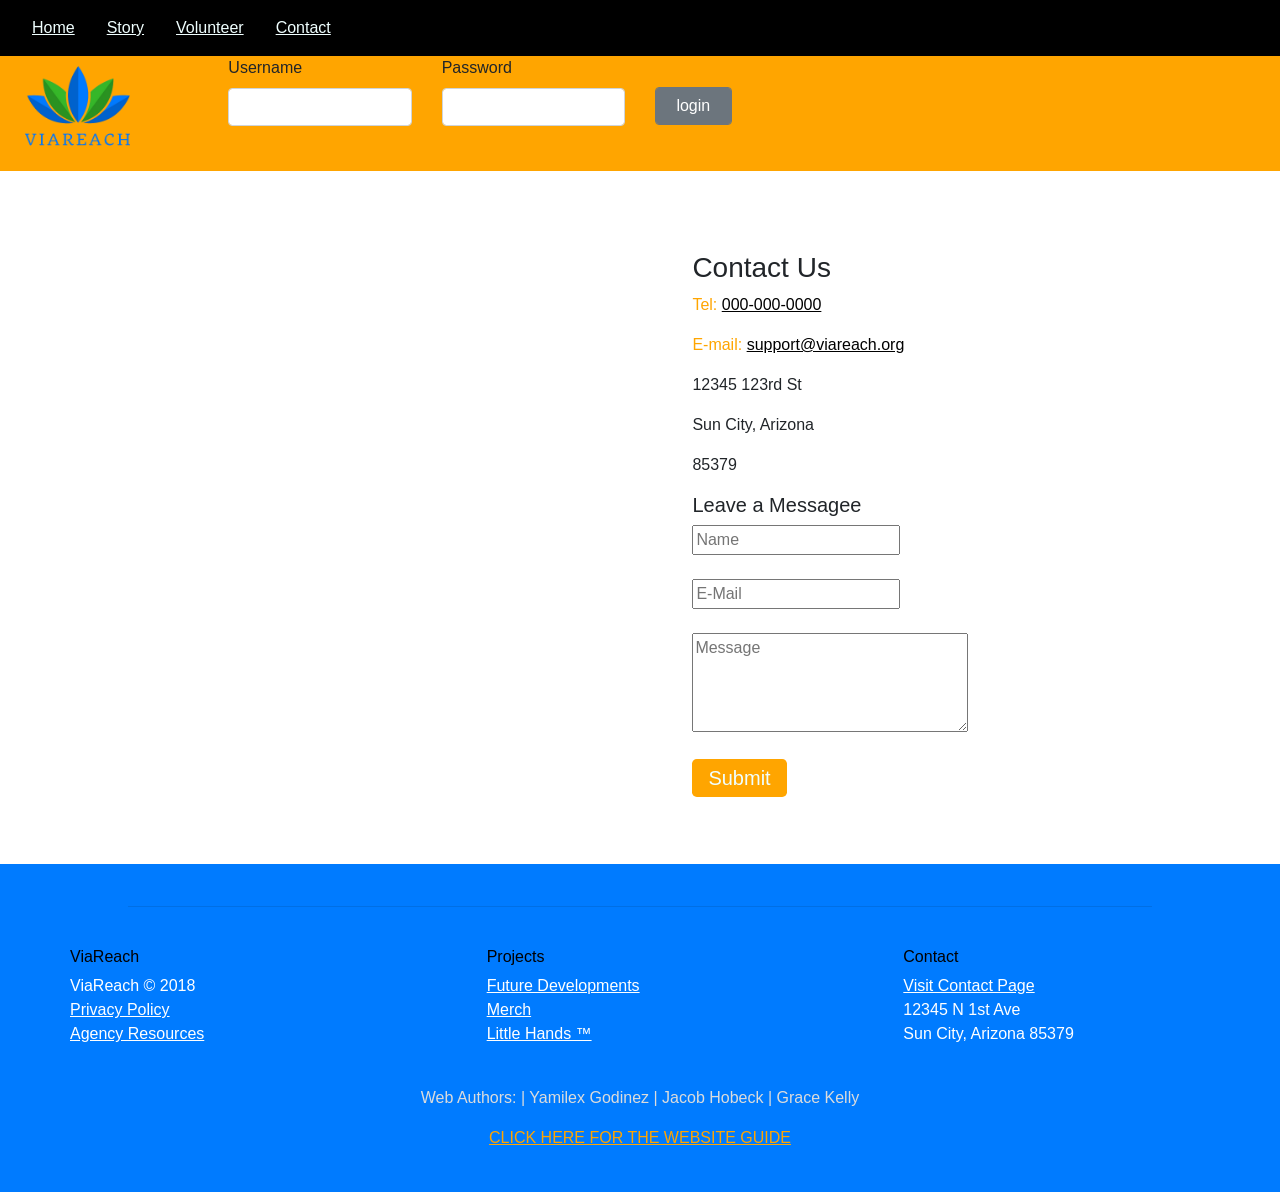
<file: contact.html>
<!DOCTYPE html>
<html>

<head>

  <meta charset="utf-8">
  <title>ViaReach | Contact</title>
  <link rel="stylesheet" href="https://stackpath.bootstrapcdn.com/bootstrap/4.1.1/css/bootstrap.min.css" />
  <link rel="stylesheet" href="main.css">
  <link rel="shortcut icon" href="imgs/fav.ico" type="image/x-icon">


</head>

<body>

   <!-- nav -->
   <nav class="navbar" id="navbar" style="background-color:black">
    <ul class="nav nav-pills">
      <li class="nav-item"><a style="color:azure" class="nav-link" href="index.html">Home</a></li>
      <li class="nav-item"><a style="color:azure" class="nav-link" href="story.html">Story</a></li>
      <li class="nav-item"><a style="color:azure" class="nav-link" href="volunteer.html">Volunteer</a></li>
      <li class="nav-item"><a style="color:azure" class="nav-link" href="contact.html">Contact</a></li>
    </ul>
  </nav>

  <div class="container-fluid login-bar">
    <div id="toprow" class="row">
      <div id="logo" class="col-sm-2 col-md-2">
        <img class="img-fluid" src="imgs/logo.png" alt="logo" id="logoSmall">
      </div>

      <!-- <div id="login" class="col-sm-10 col-md-10 "> -->
      <!-- <form action="">
            <div class="form-group col-sm-2 col-md-4"> -->

      <div class="form-group col-sm-3 col-md-2">
        <label for="Username" class="">Username</label>
        <input type="text" name="Username" id="" class="form-control">
      </div>
      <div class="form-group col-sm-3 col-md-2">
        <label for="Password" class="">Password</label>
        <input type="text" name="Password" id="" class="form-control">
      </div>

      <div class="form-group col-sm-2 col-md-2 col-lg-1 align-self-center">
        <a href="request.html">
          <button type="button" class="form-control btn btn-secondary ">login</button>
        </a>
      </div>
    </form>
      <!-- </div> -->
    </div>
  </div>

  <br>
  <br>

  <div class="row">
    <div class="col-sm-6">
        <iframe src="https://www.google.com/maps/embed?pb=!1m18!1m12!1m3!1d53161.445907297835!2d-112.31731699457733!3d33.61593141593273!2m3!1f0!2f0!3f0!3m2!1i1024!2i768!4f13.1!3m3!1m2!1s0x872b4255be4b0dad%3A0x2c2dfa70427a8a91!2sSun+City%2C+AZ!5e0!3m2!1sen!2sus!4v1525984557452" width="80%" height="100%" frameborder="0" style="padding-left: 10%; " allowfullscreen></iframe>
    </div>

    <div style="background-color: white; padding: 4%;"class="col-sm-6">
      <h3>Contact Us</h3>
      <p style="color: orange">Tel:  <a style="color:black" href="tel:000-000-0000" >000-000-0000</a></p>
      <p style="color: orange">E-mail: <a style="color:black" href="mailto:support@viareach.org">support@viareach.org</a></p>
      <p>12345 123rd St</p>
      <p>Sun City, Arizona</p>
      <p>85379</p>

      <h5>Leave a Messagee</h5>
      <input type="input" placeholder="Name"></input>
      <br>
      <br>
      <input type="input" placeholder="E-Mail"></input>
      <br>
      <br>
      <textarea style="width: 50%; height: 20%;"type="text" placeholder="Message"></textarea>
<br>
<br>
      <a style="color:azure; background-color: orange;"class="btn-primary btn-lg" role="button" onClick="document.getElementById('links').scrollIntoView();">Submit</a>

    </div>
  </div>


  <footer style="background-color: #007bff; color: white;">

      <hr>
      <br>
      <div class="container-fluid">
        <div class="col-sm-12">
          <section>
            <div class="row">
              <div class="col-md-4">
                <ul>
                  <h6>ViaReach</h6>
                  <li>ViaReach  &copy; 2018</li>
                  <li><a href="#">Privacy Policy</a></li>
                  <li><a href="#">Agency Resources</a></li>
                </ul>
              </div>
              <div class="col-md-4">
                <ul>
                    <h6>Projects</h6>
                    <li><a href="#">Future Developments</a></li>
                    <li><a href="#">Merch</a></li>
                    <li><a href="#">Little Hands &trade;</a></li>
                </ul>
              </div>
              <div class="col-md-4">
                <ul>
                    <h6>Contact</h6>
                    <li><a href="contact.html">Visit Contact Page</a></li>
                    <li>12345 N 1st Ave</li>
                    <li> Sun City, Arizona 85379</li>
                </ul>
              </div>
            </div>
        </div>
        <br>
        <p id="footer" style="color:gainsboro;">Web Authors: | Yamilex Godinez | Jacob Hobeck | Grace Kelly </p>
        <p id="footer"><a href="guide.html" style="color: orange">CLICK HERE FOR THE WEBSITE GUIDE</a></p>
        </section>
      </div>
    </footer>

</body>

</html>
</file>
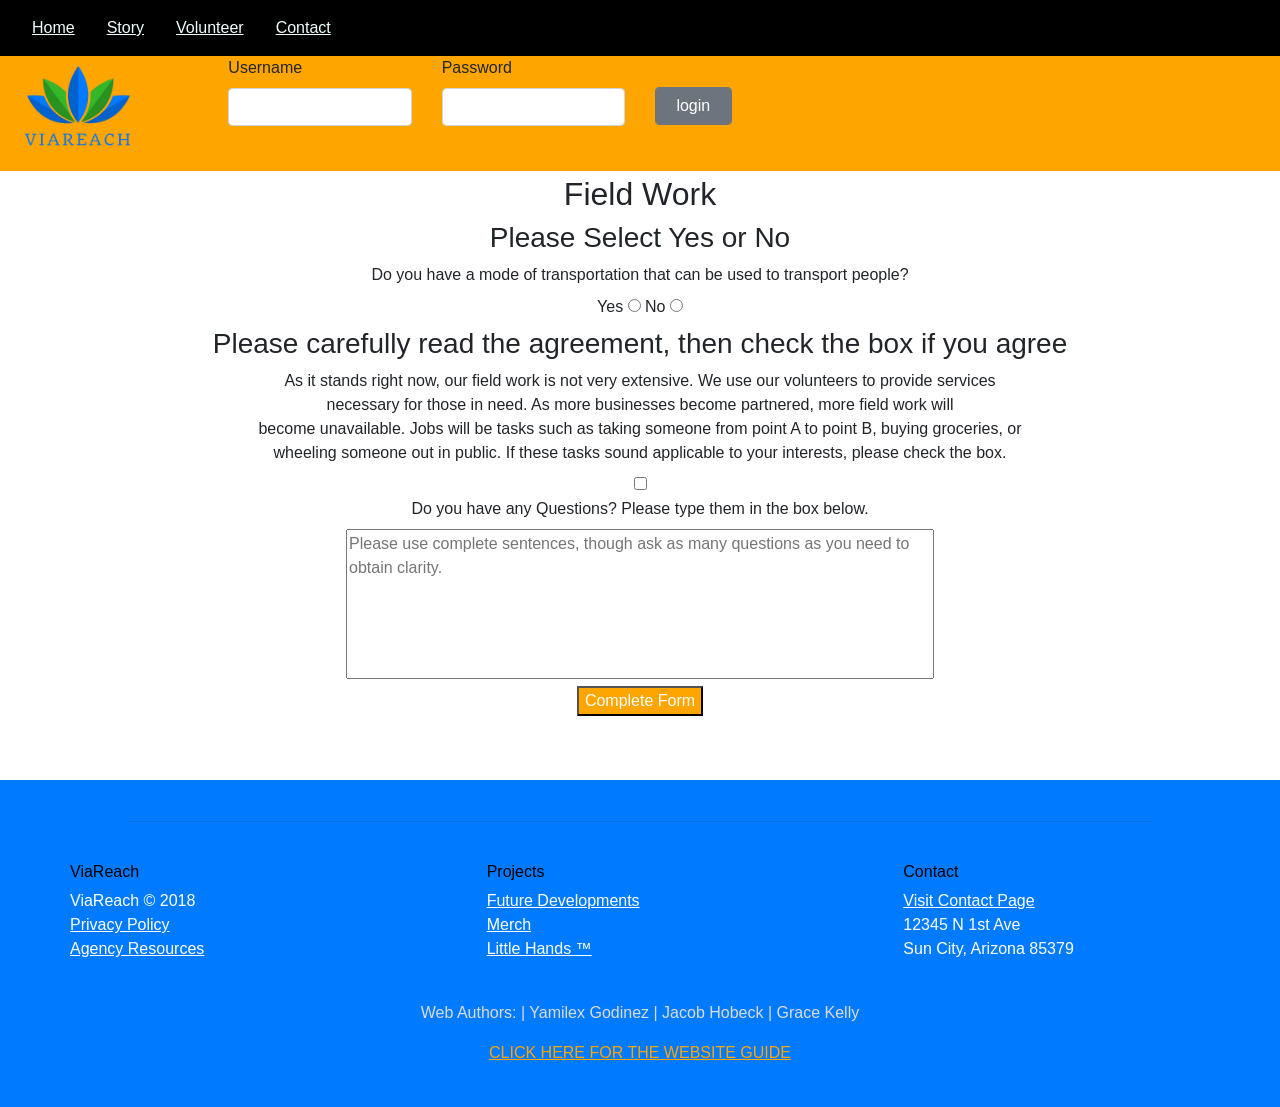
<file: fieldWork.html>
<!DOCTYPE html>
<html lang="en">
  <head>
    <meta charset="UTF-8">
    <meta name="viewport" content="width=device-width, initial-scale=1.0">
    <meta http-equiv="X-UA-Compatible" content="ie=edge">
    <title>ViaReach | Field</title>
    <link rel="stylesheet" href="https://stackpath.bootstrapcdn.com/bootstrap/4.1.1/css/bootstrap.min.css"/>
    <link rel="stylesheet" href="main.css">
    <link rel="stylesheet" href="volunteer.css">
    <link rel="shortcut icon" href="imgs/fav.ico" type="image/x-icon">

  </head>
  <body>
    <!-- nav -->
    <nav class="navbar" id="navbar" style="background-color:black">
      <ul class="nav nav-pills">
        <li class="nav-item"><a style="color:azure" class="nav-link" href="index.html">Home</a></li>
        <li class="nav-item"><a style="color:azure" class="nav-link" href="story.html">Story</a></li>
        <li class="nav-item"><a style="color:azure" class="nav-link" href="volunteer.html">Volunteer</a></li>
        <li class="nav-item"><a style="color:azure" class="nav-link" href="contact.html">Contact</a></li>
      </ul>
    </nav>

    <div class="container-fluid login-bar">
      <div id="toprow" class="row">
        <div id="logo" class="col-sm-2 col-md-2">
          <img class="img-fluid" src="imgs/logo.png" alt="logo" id="logoSmall">
        </div>

        <!-- <div id="login" class="col-sm-10 col-md-10 "> -->
        <!-- <form action="">
              <div class="form-group col-sm-2 col-md-4"> -->

        <div class="form-group col-sm-3 col-md-2">
          <label for="Username" class="">Username</label>
          <input type="text" name="Username" id="" class="form-control">
        </div>
        <div class="form-group col-sm-3 col-md-2">
          <label for="Password" class="">Password</label>
          <input type="text" name="Password" id="" class="form-control">
        </div>

        <div class="form-group col-sm-2 col-md-2 col-lg-1 align-self-center">
          <a href="request.html">
            <button type="button" class="form-control btn btn-secondary ">login</button>
          </a>
        </div>
        <!-- </div> -->
      </div>
    </div>
    <article class="">
      <form class="" action="thanksVol.html" method="post">
        <br>
        <h2>Field Work</h2>
        <!-- Office Work - Requests of Customers Online, Field - Reply to any requests, are you okay with this, yes or no(examples, groceries, driving, and other requests)  -->
        <h3>Please Select Yes or No</h3>
        <!-- Vehicle Radio Button -->
        <label for="transp">Do you have a mode of transportation that can be used to transport people?</label>
        <fieldset>
          <label for="transpYes">Yes</label>
          <input type="radio" name="transp" id="transpYes" value="yes">
          <label for="transpNo">No</label>
          <input type="radio" name="transp" id="transpNo" value="no">
        </fieldset>
        <h3>Please carefully read the agreement, then check the box if you agree</h3>
        <label for="agree">As it stands right now, our field work is not very extensive. We use our volunteers to provide services <br> necessary for those in need. As more businesses become partnered, more field work will <br> become unavailable. Jobs will be tasks such as taking someone from point A to point B, buying groceries, or <br> wheeling someone out in public. If these tasks sound applicable to your interests, please check the box.</label><br>
        <input type="checkbox" name="agree" id="agree"><br>
        <!-- Question box -->
        <label for="quests">Do you have any Questions? Please type them in the box below.</label><br>
        <textarea name="quests" id="quests" rows="6" cols="60" placeholder="Please use complete sentences, though ask as many questions as you need to obtain clarity."></textarea><br>
        <!-- Complete Form -->
        <input type="submit" name="done" id="done" value="Complete Form">
      </form>
    </article>

    <footer style="background-color: #007bff; color: white;">

        <hr>
        <br>
        <div class="container-fluid">
          <div class="col-sm-12">
            <section>
              <div class="row">
                <div class="col-md-4">
                  <ul>
                    <h6>ViaReach</h6>
                    <li>ViaReach  &copy; 2018</li>
                    <li><a href="#">Privacy Policy</a></li>
                    <li><a href="#">Agency Resources</a></li>
                  </ul>
                </div>
                <div class="col-md-4">
                  <ul>
                      <h6>Projects</h6>
                      <li><a href="#">Future Developments</a></li>
                      <li><a href="#">Merch</a></li>
                      <li><a href="#">Little Hands &trade;</a></li>
                  </ul>
                </div>
                <div class="col-md-4">
                  <ul>
                      <h6>Contact</h6>
                      <li><a href="contact.html">Visit Contact Page</a></li>
                      <li>12345 N 1st Ave</li>
                      <li> Sun City, Arizona 85379</li>
                  </ul>
                </div>
              </div>
          </div>
          <br>
          <p id="footer" style="color:gainsboro;">Web Authors: | Yamilex Godinez | Jacob Hobeck | Grace Kelly </p>
          <p id="footer"><a href="guide.html" style="color: orange">CLICK HERE FOR THE WEBSITE GUIDE</a></p>
          </section>
        </div>
      </footer>
    <script src="verification.js"></script>
  </body>
</html>
</file>
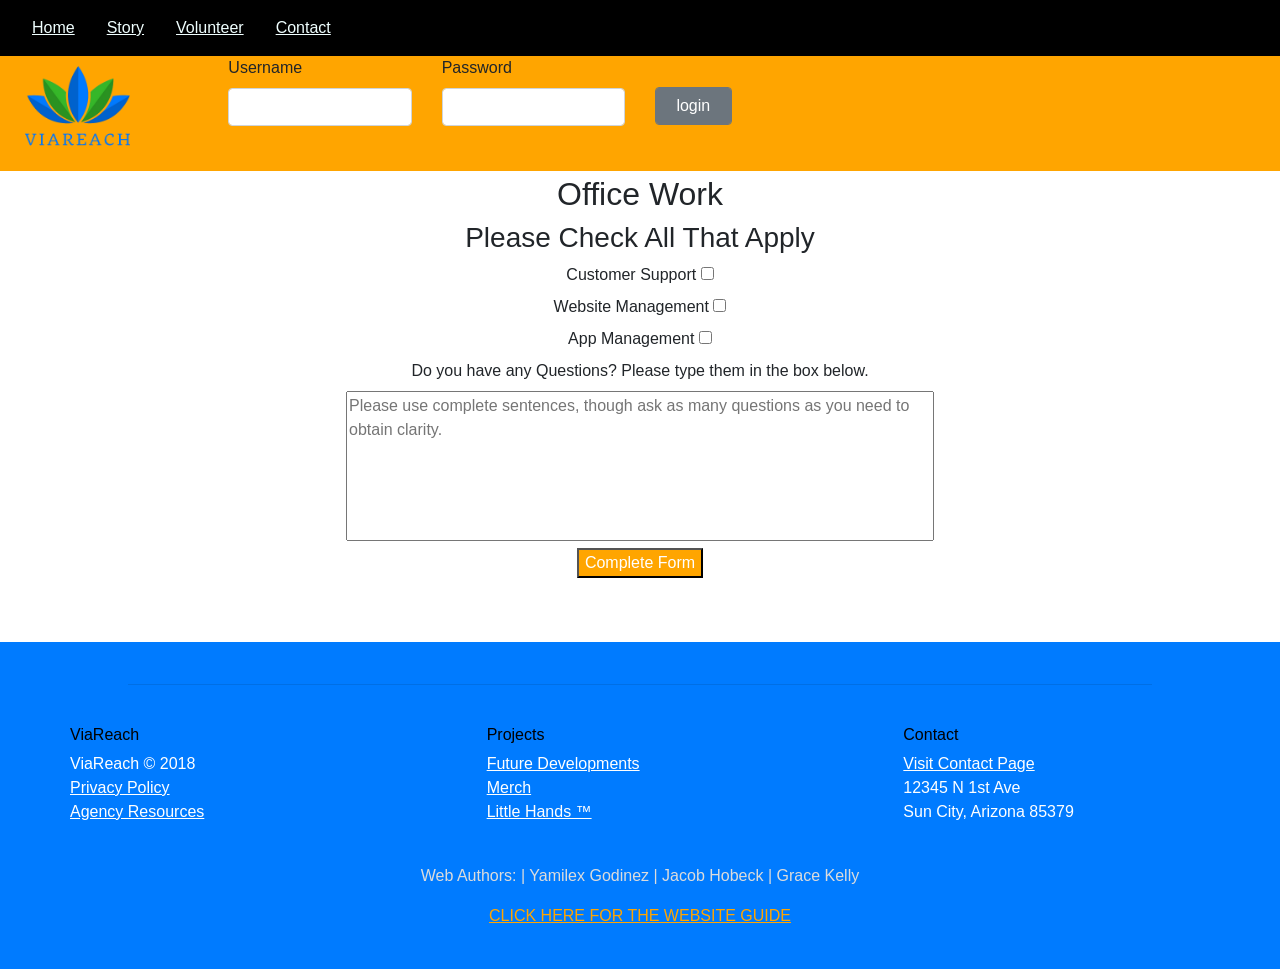
<file: offWork.html>
<!DOCTYPE html>
<html lang="en">
  <head>
    <meta charset="UTF-8">
    <meta name="viewport" content="width=device-width, initial-scale=1.0">
    <meta http-equiv="X-UA-Compatible" content="ie=edge">
    <title>ViaReach | Office</title>
    <link rel="stylesheet" href="https://stackpath.bootstrapcdn.com/bootstrap/4.1.1/css/bootstrap.min.css"/>
    <link rel="stylesheet" href="main.css">
    <link rel="stylesheet" href="volunteer.css">
    <link rel="shortcut icon" href="imgs/fav.ico" type="image/x-icon">

  </head>
  <body>
    <!-- nav -->
    <nav class="navbar" id="navbar" style="background-color:black">
      <ul class="nav nav-pills">
        <li class="nav-item"><a style="color:azure" class="nav-link" href="index.html">Home</a></li>
        <li class="nav-item"><a style="color:azure" class="nav-link" href="story.html">Story</a></li>
        <li class="nav-item"><a style="color:azure" class="nav-link" href="volunteer.html">Volunteer</a></li>
        <li class="nav-item"><a style="color:azure" class="nav-link" href="contact.html">Contact</a></li>
      </ul>
    </nav>

    <div class="container-fluid login-bar">
      <div id="toprow" class="row">
        <div id="logo" class="col-sm-2 col-md-2">
          <img class="img-fluid" src="imgs/logo.png" alt="logo" id="logoSmall">
        </div>

        <!-- <div id="login" class="col-sm-10 col-md-10 "> -->
        <!-- <form action="">
              <div class="form-group col-sm-2 col-md-4"> -->

        <div class="form-group col-sm-3 col-md-2">
          <label for="Username" class="">Username</label>
          <input type="text" name="Username" id="" class="form-control">
        </div>
        <div class="form-group col-sm-3 col-md-2">
          <label for="Password" class="">Password</label>
          <input type="text" name="Password" id="" class="form-control">
        </div>

        <div class="form-group col-sm-2 col-md-2 col-lg-1 align-self-center">
          <a href="request.html">
            <button type="button" class="form-control btn btn-secondary ">login</button>
          </a>
        </div>
        <!-- </div> -->
      </div>
    </div>
    <article class="">
      <form class="" action="thanksVol.html" method="post">
        <br>
        <h2>Office Work</h2>
        <h3>Please Check All That Apply</h3>
        <!-- Office Checkboxes -->
        <label for="cusSupport">Customer Support</label>
        <input type="checkbox" name="cusSupport" id="cusSupport"></br>
        <label for="webManage">Website Management</label>
        <input type="checkbox" name="webManage" id="webManage"></br>
        <label for="appManage">App Management</label>
        <input type="checkbox" name="appManage" id="appManage"></br>
        <!-- Question box -->
        <label for="quests">Do you have any Questions? Please type them in the box below.</label><br>
        <textarea name="quests" id="quests" rows="6" cols="60" placeholder="Please use complete sentences, though ask as many questions as you need to obtain clarity."></textarea><br>
        <!-- Complete Form -->
        <input type="submit" name="done" id="done" value="Complete Form">
      </form>
    </article>
    <footer style="background-color: #007bff; color: white;">

        <hr>
        <br>
        <div class="container-fluid">
          <div class="col-sm-12">
            <section>
              <div class="row">
                <div class="col-md-4">
                  <ul>
                    <h6>ViaReach</h6>
                    <li>ViaReach  &copy; 2018</li>
                    <li><a href="#">Privacy Policy</a></li>
                    <li><a href="#">Agency Resources</a></li>
                  </ul>
                </div>
                <div class="col-md-4">
                  <ul>
                      <h6>Projects</h6>
                      <li><a href="#">Future Developments</a></li>
                      <li><a href="#">Merch</a></li>
                      <li><a href="#">Little Hands &trade;</a></li>
                  </ul>
                </div>
                <div class="col-md-4">
                  <ul>
                      <h6>Contact</h6>
                      <li><a href="contact.html">Visit Contact Page</a></li>
                      <li>12345 N 1st Ave</li>
                      <li> Sun City, Arizona 85379</li>
                  </ul>
                </div>
              </div>
          </div>
          <br>
          <p id="footer" style="color:gainsboro;">Web Authors: | Yamilex Godinez | Jacob Hobeck | Grace Kelly </p>
          <p id="footer"><a href="guide.html" style="color: orange">CLICK HERE FOR THE WEBSITE GUIDE</a></p>
          </section>
        </div>
      </footer>
    <script src="verification.js"></script>
  </body>
</html>
</file>
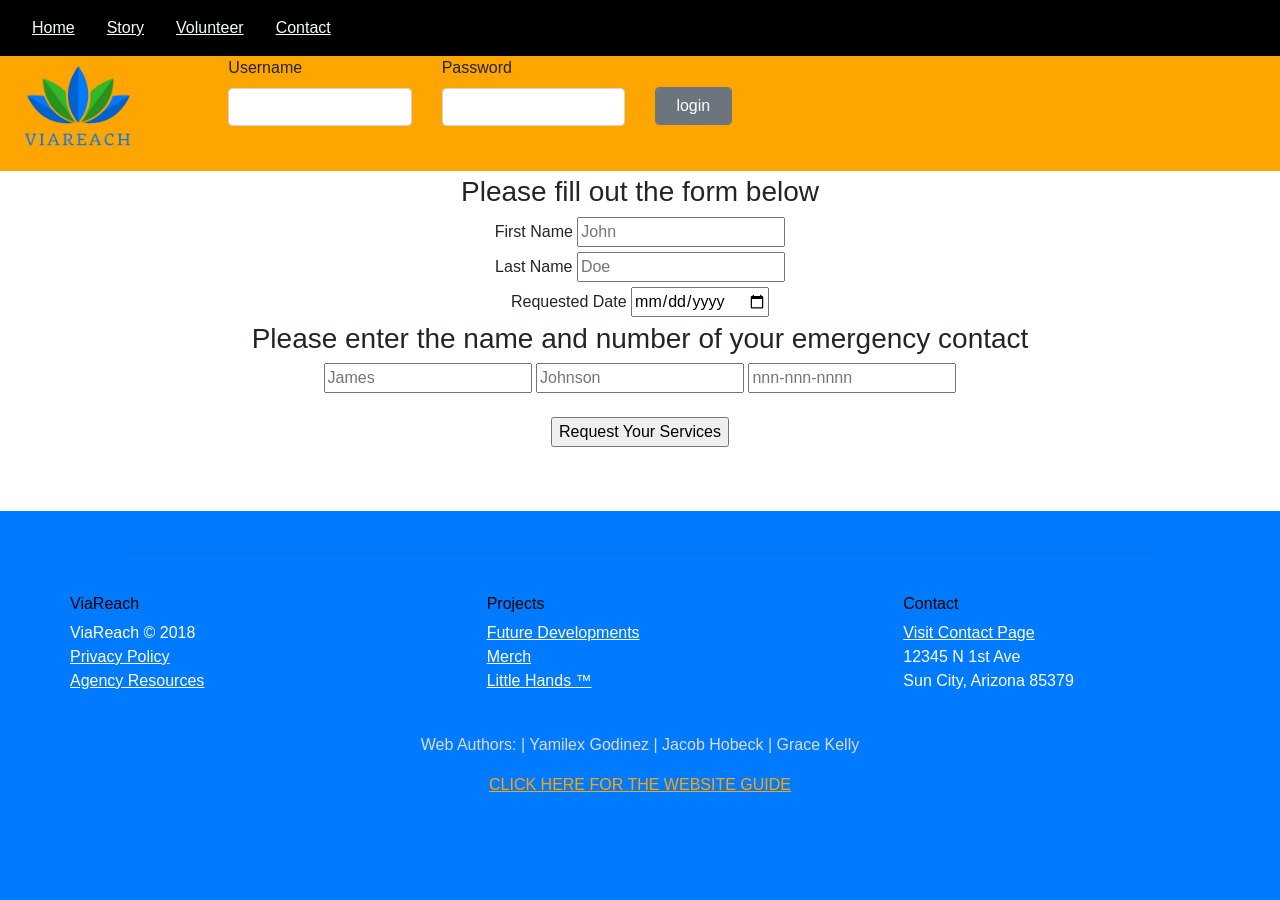
<file: request.html>
<!DOCTYPE html>
<html>
  <head>
    <meta charset="UTF-8">
    <meta name="viewport" content="width=device-width, initial-scale=1.0">
    <meta http-equiv="X-UA-Compatible" content="ie=edge">
    <title>ViaReach | Request</title>
    <link rel="stylesheet" href="https://stackpath.bootstrapcdn.com/bootstrap/4.1.1/css/bootstrap.min.css"/>
    <link rel="stylesheet" href="main.css">
    <link rel="stylesheet" href="volunteer.css">
    <link rel="shortcut icon" href="imgs/fav.ico" type="image/x-icon">

  </head>
  <body>
    <!-- nav -->
    <nav class="navbar" id="navbar" style="background-color:black">
      <ul class="nav nav-pills">
        <li class="nav-item"><a style="color:azure" class="nav-link" href="index.html">Home</a></li>
        <li class="nav-item"><a style="color:azure" class="nav-link" href="story.html">Story</a></li>
        <li class="nav-item"><a style="color:azure" class="nav-link" href="volunteer.html">Volunteer</a></li>
        <li class="nav-item"><a style="color:azure" class="nav-link" href="contact.html">Contact</a></li>
      </ul>
    </nav>

    <div class="container-fluid login-bar">
      <div id="toprow" class="row">
        <div id="logo" class="col-sm-2 col-md-2">
          <img class="img-fluid" src="imgs/logo.png" alt="logo" id="logoSmall">
        </div>

        <!-- <div id="login" class="col-sm-10 col-md-10 "> -->
        <!-- <form action="">
              <div class="form-group col-sm-2 col-md-4"> -->

        <div class="form-group col-sm-3 col-md-2">
          <label for="Username" class="">Username</label>
          <input type="text" name="Username" id="" class="form-control">
        </div>
        <div class="form-group col-sm-3 col-md-2">
          <label for="Password" class="">Password</label>
          <input type="text" name="Password" id="" class="form-control">
        </div>

        <div class="form-group col-sm-2 col-md-2 col-lg-1 align-self-center">
          <a href="request.html">
            <button type="button" class="form-control btn btn-secondary ">login</button>
          </a>
        </div>
        <!-- </div> -->
      </div>
    </div>
    <article class="">
      <form class="" action="serviceReq.html" method="post">
        <br>
        <h3>Please fill out the form below</h3>
        <!-- First Name Inputbox -->
        <label for="fName">First Name</label>
        <input type="text" name="fName" id="fName" placeholder="John" required><br>
        <!-- Last Name Inputbox -->
        <label for="lName">Last Name</label>
        <input type="text" name="lName" id="lName" placeholder="Doe" required><br>
        <!-- Requested Date -->
        <label for="reqDate">Requested Date</label>
        <input type="date" name="reqDate" id="reqDate" value=""><br>
        <!-- Emergency Contact -->
        <h3>Please enter the name and number of your emergency contact</h3>
        <!-- EContact Name Inputboxes -->
        <input type="text" name="eContact1" id="eContact1" placeholder="James" required>
        <input type="text" name="eContact2" id="eContact2" placeholder="Johnson" required>
        <input type="text" name="eContact3" id="eContact3" pattern="\d{3}-\d{3}-\d{4}$" placeholder="nnn-nnn-nnnn" required><br><br>
        <!-- Continue to Part 2 Button -->
        <input type="submit" name="donePart2" id="donePart2" value="Request Your Services">
      </form>
    </article>

      <footer style="background-color: #007bff; color: white;">

          <hr>
          <br>
          <div class="container-fluid">
            <div class="col-sm-12">
              <section>
                <div class="row">
                  <div class="col-md-4">
                    <ul>
                      <h6>ViaReach</h6>
                      <li>ViaReach  &copy; 2018</li>
                      <li><a href="#">Privacy Policy</a></li>
                      <li><a href="#">Agency Resources</a></li>
                    </ul>
                  </div>
                  <div class="col-md-4">
                    <ul>
                        <h6>Projects</h6>
                        <li><a href="#">Future Developments</a></li>
                        <li><a href="#">Merch</a></li>
                        <li><a href="#">Little Hands &trade;</a></li>
                    </ul>
                  </div>
                  <div class="col-md-4">
                    <ul>
                        <h6>Contact</h6>
                        <li><a href="contact.html">Visit Contact Page</a></li>
                        <li>12345 N 1st Ave</li>
                        <li> Sun City, Arizona 85379</li>
                    </ul>
                  </div>
                </div>
            </div>
            <br>
            <p id="footer" style="color:gainsboro;">Web Authors: | Yamilex Godinez | Jacob Hobeck | Grace Kelly </p>
            <p id="footer"><a href="guide.html" style="color: orange">CLICK HERE FOR THE WEBSITE GUIDE</a></p>
            </section>
          </div>
        </footer>
        <script src="verification2.js"></script>
  </body>
</html>
</file>
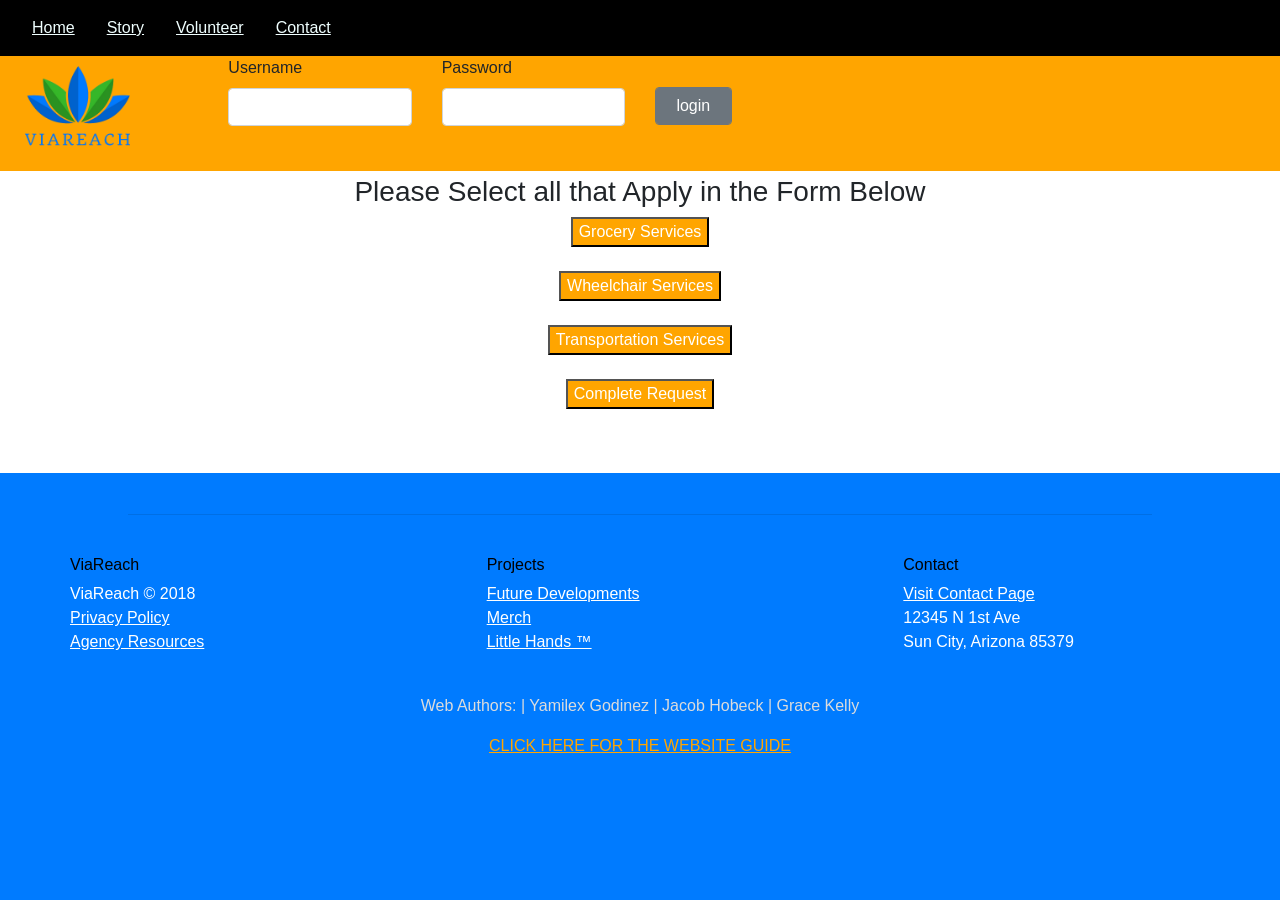
<file: serviceReq.html>
<!DOCTYPE html>
<html>
  <head>
    <meta charset="UTF-8">
    <meta name="viewport" content="width=device-width, initial-scale=1.0">
    <meta http-equiv="X-UA-Compatible" content="ie=edge">
    <title>ViaReach | Request</title>
    <link rel="stylesheet" href="https://stackpath.bootstrapcdn.com/bootstrap/4.1.1/css/bootstrap.min.css"/>
    <link rel="stylesheet" href="main.css">
    <link rel="stylesheet" href="volunteer.css">
    <link rel="shortcut icon" href="imgs/fav.ico" type="image/x-icon">

  </head>
  <body>
    <!-- nav -->
    <nav class="navbar" id="navbar" style="background-color:black">
      <ul class="nav nav-pills">
        <li class="nav-item"><a style="color:azure" class="nav-link" href="index.html">Home</a></li>
        <li class="nav-item"><a style="color:azure" class="nav-link" href="story.html">Story</a></li>
        <li class="nav-item"><a style="color:azure" class="nav-link" href="volunteer.html">Volunteer</a></li>
        <li class="nav-item"><a style="color:azure" class="nav-link" href="contact.html">Contact</a></li>
      </ul>
    </nav>

    <div class="container-fluid login-bar">
      <div id="toprow" class="row">
        <div id="logo" class="col-sm-2 col-md-2">
          <img class="img-fluid" src="imgs/logo.png" alt="logo" id="logoSmall">
        </div>

        <!-- <div id="login" class="col-sm-10 col-md-10 "> -->
        <!-- <form action="">
              <div class="form-group col-sm-2 col-md-4"> -->

        <div class="form-group col-sm-3 col-md-2">
          <label for="Username" class="">Username</label>
          <input type="text" name="Username" id="" class="form-control">
        </div>
        <div class="form-group col-sm-3 col-md-2">
          <label for="Password" class="">Password</label>
          <input type="text" name="Password" id="" class="form-control">
        </div>

        <div class="form-group col-sm-2 col-md-2 col-lg-1 align-self-center">
          <a href="request.html">
            <button type="button" class="form-control btn btn-secondary ">login</button>
          </a>
        </div>
        <!-- </div> -->
      </div>
    </div>
    <article class="">
      <form class="" action="thanksReq.html" method="post">
        <br>
        <h3>Please Select all that Apply in the Form Below</h3>
        <button type="button" name="button1" id="button1">Grocery Services</button><br><br>
        <button type="button" name="button1" id="button1">Wheelchair Services</button><br><br>
        <button type="button" name="button1" id="button1">Transportation Services</button><br><br>
        <!-- Submit Button -->
        <input type="submit" name="done" id="done" value="Complete Request">
      </form>
    </article>
    <footer style="background-color: #007bff; color: white;">

        <hr>
        <br>
        <div class="container-fluid">
          <div class="col-sm-12">
            <section>
              <div class="row">
                <div class="col-md-4">
                  <ul>
                    <h6>ViaReach</h6>
                    <li>ViaReach  &copy; 2018</li>
                    <li><a href="#">Privacy Policy</a></li>
                    <li><a href="#">Agency Resources</a></li>
                  </ul>
                </div>
                <div class="col-md-4">
                  <ul>
                      <h6>Projects</h6>
                      <li><a href="#">Future Developments</a></li>
                      <li><a href="#">Merch</a></li>
                      <li><a href="#">Little Hands &trade;</a></li>
                  </ul>
                </div>
                <div class="col-md-4">
                  <ul>
                      <h6>Contact</h6>
                      <li><a href="contact.html">Visit Contact Page</a></li>
                      <li>12345 N 1st Ave</li>
                      <li> Sun City, Arizona 85379</li>
                  </ul>
                </div>
              </div>
          </div>
          <br>
          <p id="footer" style="color:gainsboro;">Web Authors: | Yamilex Godinez | Jacob Hobeck | Grace Kelly </p>
          <p id="footer"><a href="guide.html" style="color: orange">CLICK HERE FOR THE WEBSITE GUIDE</a></p>
          </section>
        </div>
      </footer>
      <script src="verification2.js"></script>
  </body>
</html>
</file>
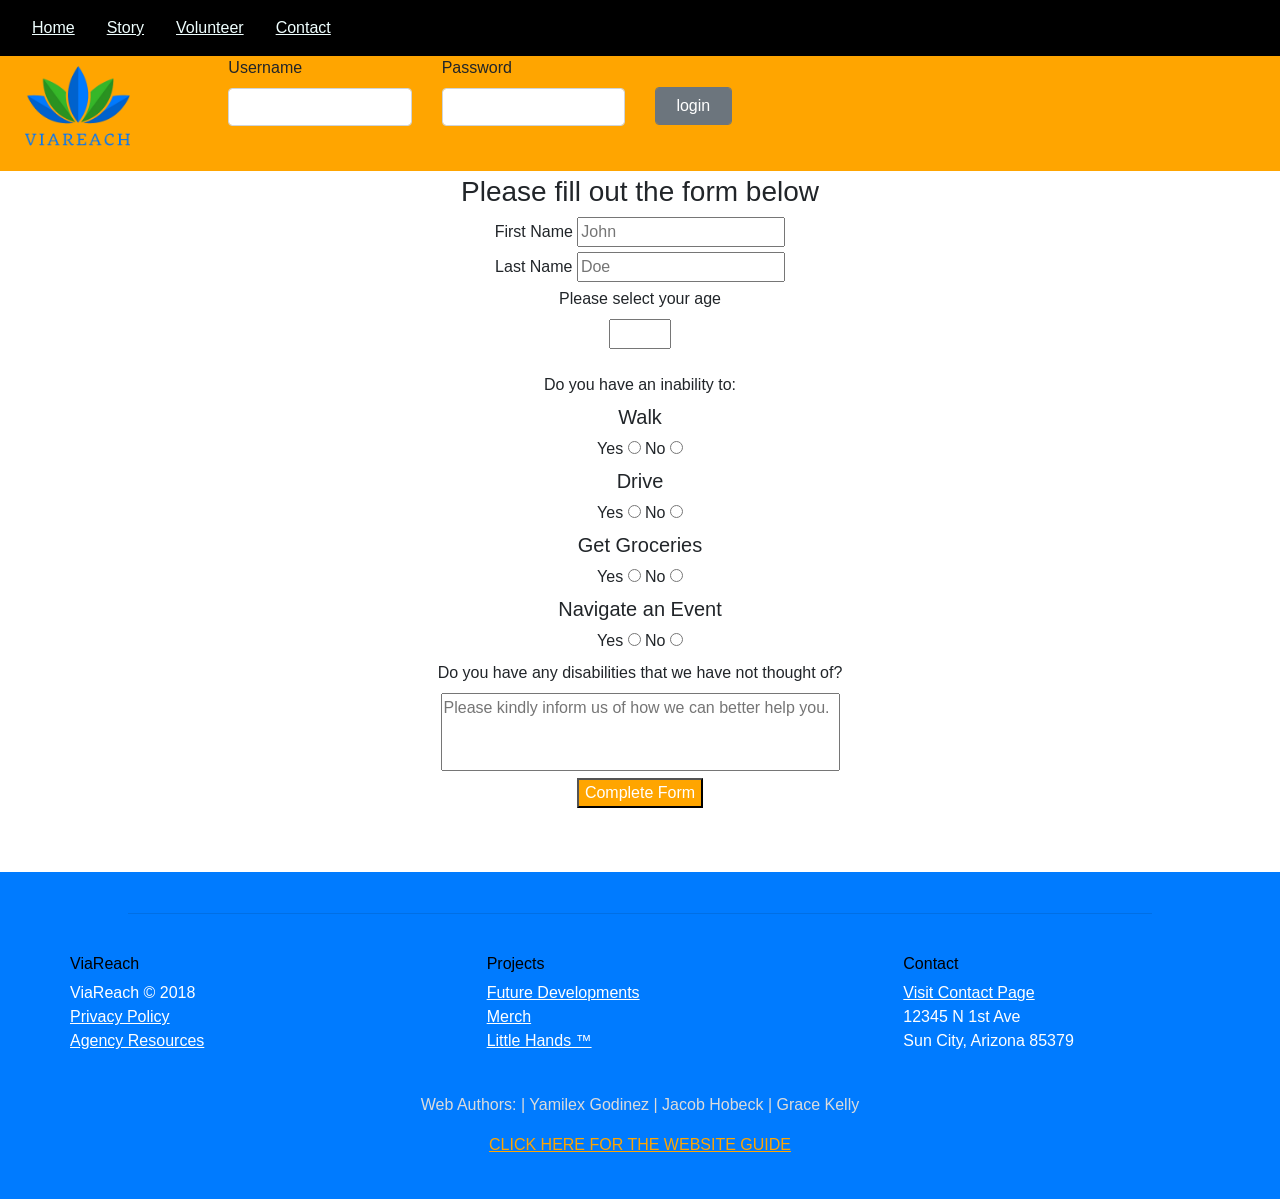
<file: signUp.html>
<!DOCTYPE html>
<html lang="en">
  <head>
    <meta charset="UTF-8">
    <meta name="viewport" content="width=device-width, initial-scale=1.0">
    <meta http-equiv="X-UA-Compatible" content="ie=edge">
    <title>ViaReach | Volunteer</title>
    <link rel="stylesheet" href="https://stackpath.bootstrapcdn.com/bootstrap/4.1.1/css/bootstrap.min.css"/>
    <link rel="stylesheet" href="main.css">
    <link rel="stylesheet" href="volunteer.css">
    <link rel="shortcut icon" href="imgs/fav.ico" type="image/x-icon">

  </head>
  <body>
    <!-- nav -->
    <nav class="navbar" id="navbar" style="background-color:black">
      <ul class="nav nav-pills">
        <li class="nav-item"><a style="color:azure" class="nav-link" href="index.html">Home</a></li>
        <li class="nav-item"><a style="color:azure" class="nav-link" href="story.html">Story</a></li>
        <li class="nav-item"><a style="color:azure" class="nav-link" href="volunteer.html">Volunteer</a></li>
        <li class="nav-item"><a style="color:azure" class="nav-link" href="contact.html">Contact</a></li>
      </ul>
    </nav>

    <div class="container-fluid login-bar">
      <div id="toprow" class="row">
        <div id="logo" class="col-sm-2 col-md-2">
          <img class="img-fluid" src="imgs/logo.png" alt="logo" id="logoSmall">
        </div>

        <!-- <div id="login" class="col-sm-10 col-md-10 "> -->
        <!-- <form action="">
              <div class="form-group col-sm-2 col-md-4"> -->

        <div class="form-group col-sm-3 col-md-2">
          <label for="Username" class="">Username</label>
          <input type="text" name="Username" id="" class="form-control">
        </div>
        <div class="form-group col-sm-3 col-md-2">
          <label for="Password" class="">Password</label>
          <input type="text" name="Password" id="" class="form-control">
        </div>

        <div class="form-group col-sm-2 col-md-2 col-lg-1 align-self-center">
          <a href="request.html">
            <button type="button" class="form-control btn btn-secondary ">login</button>
          </a>
        </div>
        <!-- </div> -->
      </div>
    </div>
    <!-- </div> -->
    <div class="container">
      <article class="">
        <form class="" action="thanksSign.html" method="post">
          <br>
          <h3>Please fill out the form below</h3>
          <!-- First Name Inputbox -->
          <label for="fName">First Name</label>
          <input type="text" name="fName" id="fName" placeholder="John" required></br>
          <!-- Last Name Inputbox -->
          <label for="lName">Last Name</label>
          <input type="text" name="lName" id="lName" placeholder="Doe" required></br>
          <!-- Age Spinner -->
          <label for="age">Please select your age</label></br>
          <input type="number" name="age" id="age" step="1" min="16" max="100" required></br></br>
          <label for="">Do you have an inability to:</label>
          <h5 id="walk">Walk</h5>
          <fieldset>
            <label for="cRYes">Yes</label>
            <input type="radio" name="cRec" id="cRecYes" value="yes">
            <label for="cRNo">No</label>
            <input type="radio" name="cRec" id="cRecNo" value="no">
          </fieldset>
          <h5 id="drive">Drive</h5>
          <fieldset>
            <label for="cRYes">Yes</label>
            <input type="radio" name="drive" id="cRecYes" value="yes">
            <label for="cRNo">No</label>
            <input type="radio" name="drive" id="cRecNo" value="no">
          </fieldset>
          <h5 id="groceries">Get Groceries</h5>
          <fieldset>
            <label for="cRYes">Yes</label>
            <input type="radio" name="groceries" id="cRecYes" value="yes">
            <label for="cRNo">No</label>
            <input type="radio" name="groceries" id="cRecNo" value="no">
          </fieldset>
          <h5 id="navigate">Navigate an Event</h5>
          <fieldset>
            <label for="cRYes">Yes</label>
            <input type="radio" name="navigate" id="cRecYes" value="yes">
            <label for="cRNo">No</label>
            <input type="radio" name="navigate" id="cRecNo" value="no">
          </fieldset>
          <!-- Other Textarea -->
          <label for="purpose">Do you have any disabilities that we have not thought of?</label></br>
          <textarea name="purpose" id="purpose" rows="3" cols="40" placeholder="Please kindly inform us of how we can better help you."></textarea><br>
          <!-- Complete Form -->
          <input type="submit" name="done" id="done" value="Complete Form">
        </form>
    </article>
    </div>

    <footer style="background-color: #007bff; color: white;">

        <hr>
        <br>
        <div class="container-fluid">
          <div class="col-sm-12">
            <section>
              <div class="row">
                <div class="col-md-4">
                  <ul>
                    <h6>ViaReach</h6>
                    <li>ViaReach  &copy; 2018</li>
                    <li><a href="#">Privacy Policy</a></li>
                    <li><a href="#">Agency Resources</a></li>
                  </ul>
                </div>
                <div class="col-md-4">
                  <ul>
                      <h6>Projects</h6>
                      <li><a href="#">Future Developments</a></li>
                      <li><a href="#">Merch</a></li>
                      <li><a href="#">Little Hands &trade;</a></li>
                  </ul>
                </div>
                <div class="col-md-4">
                  <ul>
                      <h6>Contact</h6>
                      <li><a href="contact.html">Visit Contact Page</a></li>
                      <li>12345 N 1st Ave</li>
                      <li> Sun City, Arizona 85379</li>
                  </ul>
                </div>
              </div>
          </div>
          <br>
          <p id="footer" style="color:gainsboro;">Web Authors: | Yamilex Godinez | Jacob Hobeck | Grace Kelly </p>
          <p id="footer"><a href="guide.html" style="color: orange">CLICK HERE FOR THE WEBSITE GUIDE</a></p>
          </section>
        </div>
      </footer>
    <script src="verification.js"></script>
  </body>
</html>
</file>
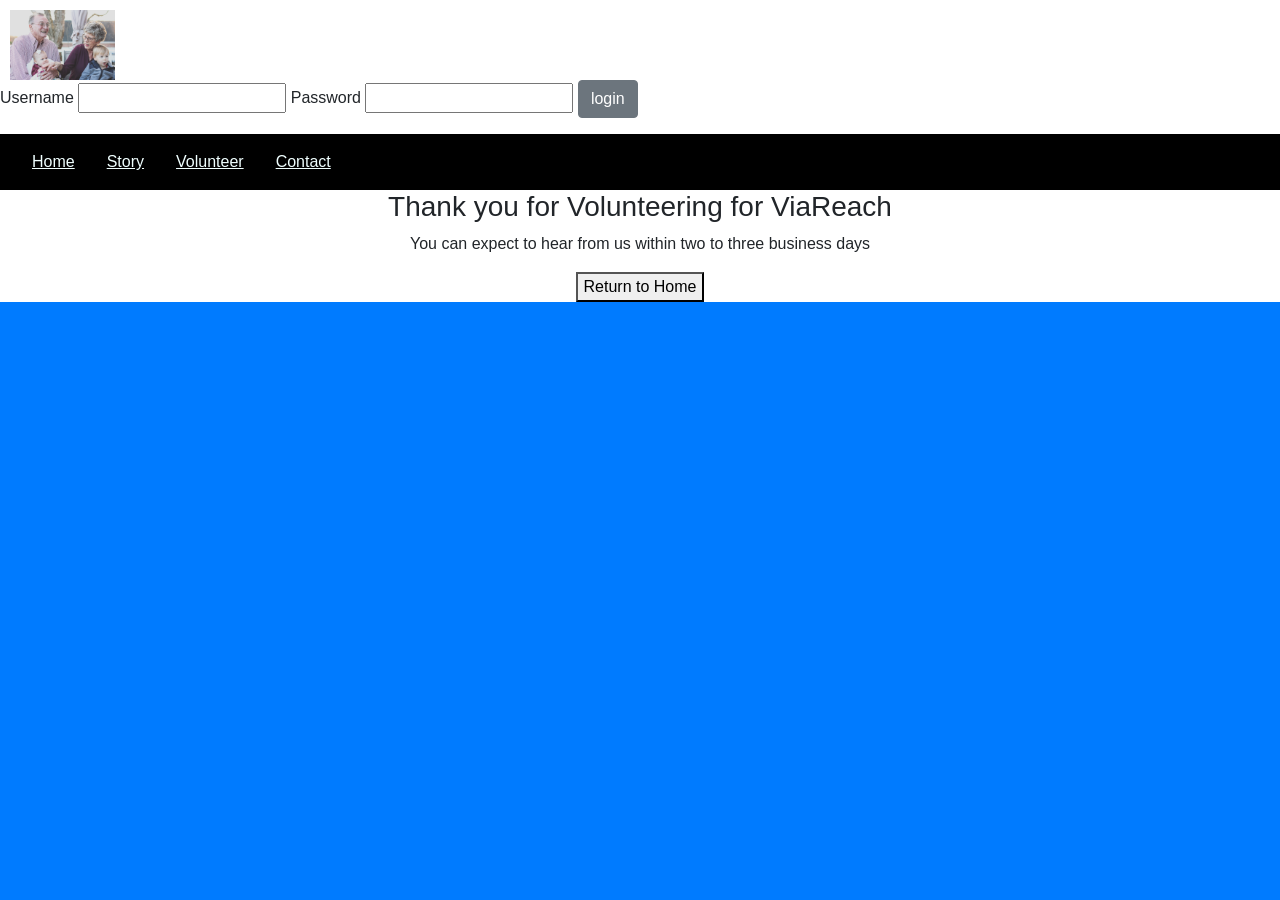
<file: thanks.html>
<!DOCTYPE html>
<html>
  <head>
    <meta charset="UTF-8">
    <meta name="viewport" content="width=device-width, initial-scale=1.0">
    <meta http-equiv="X-UA-Compatible" content="ie=edge">
    <title>ViaReach | Thanks</title>
    <link rel="stylesheet" href="https://stackpath.bootstrapcdn.com/bootstrap/4.1.1/css/bootstrap.min.css"/>
    <link rel="stylesheet" href="main.css">
    <link rel="stylesheet" href="volunteer.css">
  </head>
  <body>
    <div id="logo">
    <!-- Logo -->
    <img class="img-fluid" src="imgs/img3.jpg" alt="logo" id="logoSmall"> <br>
    </div>

    <div id="login" class="form-group">
        <label for="Username">Username</label>
        <input type="text" name="Username" id="">
        <label for="Password">Password</label>
        <input type="text" name="Password" id="">
        <button type="button" class="btn btn-secondary">login</button>
    </div>

    <!-- nav -->
    <nav class="navbar" style="background-color:black">
        <ul class="nav nav-pills">
            <li class="nav-item"><a style="color:azure" class="nav-link" href="index.html">Home</a></li>
            <li class="nav-item"><a style="color:azure" class="nav-link" href="story.html">Story</a></li>
            <li class="nav-item"><a style="color:azure" class="nav-link" href="volunteer.html">Volunteer</a></li>
            <li class="nav-item"><a style="color:azure" class="nav-link" href="contact.html">Contact</a></li>
        </ul>
    </nav>
    <article class="thanks">
      <h3>Thank you for Volunteering for ViaReach</h3>
      <p>You can expect to hear from us within two to three business days</p>
      <a href="index.html">
        <button type="button" name="goHome" id="goHome">Return to Home</button>
      </a>
    </article>
  </body>
</html>
</file>
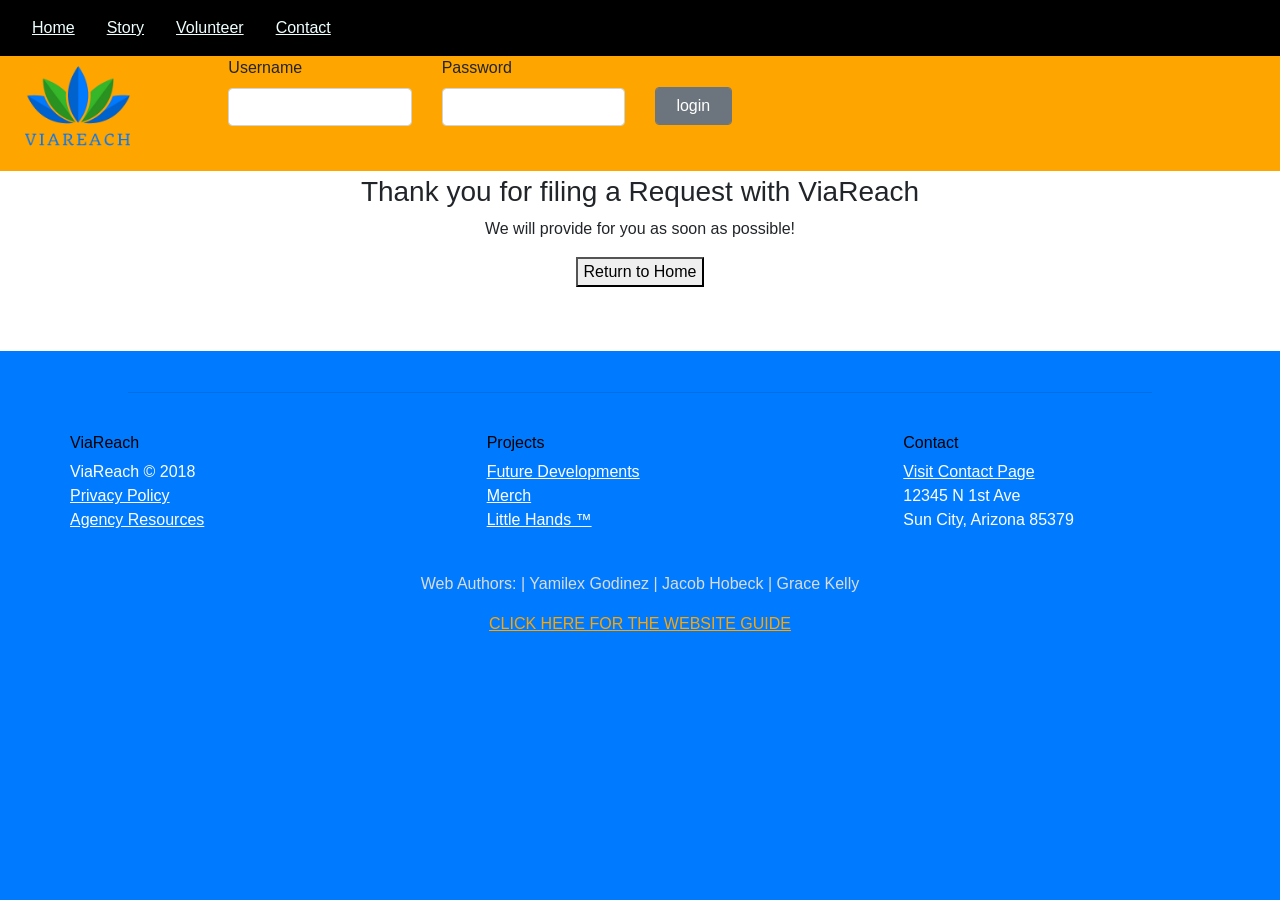
<file: thanksReq.html>
<!DOCTYPE html>
<html>
  <head>
    <meta charset="UTF-8">
    <meta name="viewport" content="width=device-width, initial-scale=1.0">
    <meta http-equiv="X-UA-Compatible" content="ie=edge">
    <title>ViaReach | Thanks</title>
    <link rel="stylesheet" href="https://stackpath.bootstrapcdn.com/bootstrap/4.1.1/css/bootstrap.min.css"/>
    <link rel="stylesheet" href="main.css">
    <link rel="stylesheet" href="volunteer.css">
    <link rel="shortcut icon" href="imgs/fav.ico" type="image/x-icon">

  </head>
  <body>
    <!-- nav -->
    <nav class="navbar" id="navbar" style="background-color:black">
      <ul class="nav nav-pills">
        <li class="nav-item"><a style="color:azure" class="nav-link" href="index.html">Home</a></li>
        <li class="nav-item"><a style="color:azure" class="nav-link" href="story.html">Story</a></li>
        <li class="nav-item"><a style="color:azure" class="nav-link" href="volunteer.html">Volunteer</a></li>
        <li class="nav-item"><a style="color:azure" class="nav-link" href="contact.html">Contact</a></li>
      </ul>
    </nav>

    <div class="container-fluid login-bar">
      <div id="toprow" class="row">
        <div id="logo" class="col-sm-2 col-md-2">
          <img class="img-fluid" src="imgs/logo.png" alt="logo" id="logoSmall">
        </div>

        <!-- <div id="login" class="col-sm-10 col-md-10 "> -->
        <!-- <form action="">
              <div class="form-group col-sm-2 col-md-4"> -->

        <div class="form-group col-sm-3 col-md-2">
          <label for="Username" class="">Username</label>
          <input type="text" name="Username" id="" class="form-control">
        </div>
        <div class="form-group col-sm-3 col-md-2">
          <label for="Password" class="">Password</label>
          <input type="text" name="Password" id="" class="form-control">
        </div>

        <div class="form-group col-sm-2 col-md-2 col-lg-1 align-self-center">
          <a href="request.html">
            <button type="button" class="form-control btn btn-secondary ">login</button>
          </a>
        </div>
        <!-- </div> -->
      </div>
    </div>
    <article class="thanks">
      <br>
      <h3>Thank you for filing a Request with ViaReach</h3>
      <p>We will provide for you as soon as possible!</p>
      <a href="index.html">
        <button type="button" name="goHome" id="goHome">Return to Home</button>
      </a>
    </article>

    <footer style="background-color: #007bff; color: white;">

        <hr>
        <br>
        <div class="container-fluid">
          <div class="col-sm-12">
            <section>
              <div class="row">
                <div class="col-md-4">
                  <ul>
                    <h6>ViaReach</h6>
                    <li>ViaReach  &copy; 2018</li>
                    <li><a href="#">Privacy Policy</a></li>
                    <li><a href="#">Agency Resources</a></li>
                  </ul>
                </div>
                <div class="col-md-4">
                  <ul>
                      <h6>Projects</h6>
                      <li><a href="#">Future Developments</a></li>
                      <li><a href="#">Merch</a></li>
                      <li><a href="#">Little Hands &trade;</a></li>
                  </ul>
                </div>
                <div class="col-md-4">
                  <ul>
                      <h6>Contact</h6>
                      <li><a href="contact.html">Visit Contact Page</a></li>
                      <li>12345 N 1st Ave</li>
                      <li> Sun City, Arizona 85379</li>
                  </ul>
                </div>
              </div>
          </div>
          <br>
          <p id="footer" style="color:gainsboro;">Web Authors: | Yamilex Godinez | Jacob Hobeck | Grace Kelly </p>
          <p id="footer"><a href="guide.html" style="color: orange">CLICK HERE FOR THE WEBSITE GUIDE</a></p>
          </section>
        </div>
      </footer>
  </body>
</html>
</file>
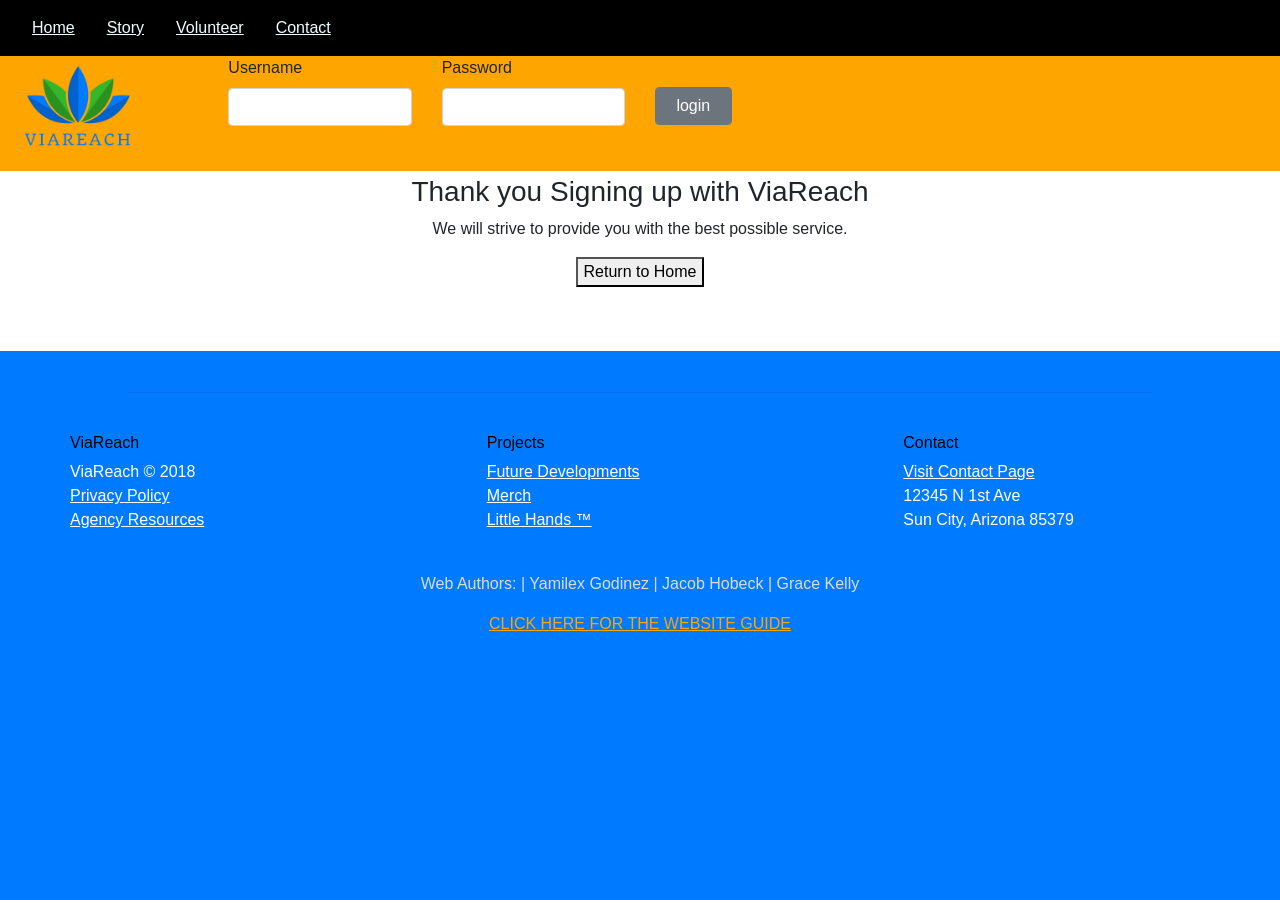
<file: thanksSign.html>
<!DOCTYPE html>
<html>
  <head>
    <meta charset="UTF-8">
    <meta name="viewport" content="width=device-width, initial-scale=1.0">
    <meta http-equiv="X-UA-Compatible" content="ie=edge">
    <title>ViaReach | Thanks</title>
    <link rel="stylesheet" href="https://stackpath.bootstrapcdn.com/bootstrap/4.1.1/css/bootstrap.min.css"/>
    <link rel="stylesheet" href="main.css">
    <link rel="stylesheet" href="volunteer.css">
    <link rel="shortcut icon" href="imgs/fav.ico" type="image/x-icon">

  </head>
  <body>
    <!-- nav -->
    <nav class="navbar" id="navbar" style="background-color:black">
      <ul class="nav nav-pills">
        <li class="nav-item"><a style="color:azure" class="nav-link" href="index.html">Home</a></li>
        <li class="nav-item"><a style="color:azure" class="nav-link" href="story.html">Story</a></li>
        <li class="nav-item"><a style="color:azure" class="nav-link" href="volunteer.html">Volunteer</a></li>
        <li class="nav-item"><a style="color:azure" class="nav-link" href="contact.html">Contact</a></li>
      </ul>
    </nav>

    <div class="container-fluid login-bar">
      <div id="toprow" class="row">
        <div id="logo" class="col-sm-2 col-md-2">
          <img class="img-fluid" src="imgs/logo.png" alt="logo" id="logoSmall">
        </div>

        <!-- <div id="login" class="col-sm-10 col-md-10 "> -->
        <!-- <form action="">
              <div class="form-group col-sm-2 col-md-4"> -->

        <div class="form-group col-sm-3 col-md-2">
          <label for="Username" class="">Username</label>
          <input type="text" name="Username" id="" class="form-control">
        </div>
        <div class="form-group col-sm-3 col-md-2">
          <label for="Password" class="">Password</label>
          <input type="text" name="Password" id="" class="form-control">
        </div>

        <div class="form-group col-sm-2 col-md-2 col-lg-1 align-self-center">
          <a href="request.html">
            <button type="button" class="form-control btn btn-secondary ">login</button>
          </a>
        </div>
        <!-- </div> -->
      </div>
    </div>
    <article class="thanks">
      <br>
      <h3>Thank you Signing up with ViaReach</h3>
      <p>We will strive to provide you with the best possible service.</p>
      <a href="index.html">
        <button type="button" name="goHome" id="goHome">Return to Home</button>
      </a>
    </article>

    <footer style="background-color: #007bff; color: white;">

        <hr>
        <br>
        <div class="container-fluid">
          <div class="col-sm-12">
            <section>
              <div class="row">
                <div class="col-md-4">
                  <ul>
                    <h6>ViaReach</h6>
                    <li>ViaReach  &copy; 2018</li>
                    <li><a href="#">Privacy Policy</a></li>
                    <li><a href="#">Agency Resources</a></li>
                  </ul>
                </div>
                <div class="col-md-4">
                  <ul>
                      <h6>Projects</h6>
                      <li><a href="#">Future Developments</a></li>
                      <li><a href="#">Merch</a></li>
                      <li><a href="#">Little Hands &trade;</a></li>
                  </ul>
                </div>
                <div class="col-md-4">
                  <ul>
                      <h6>Contact</h6>
                      <li><a href="contact.html">Visit Contact Page</a></li>
                      <li>12345 N 1st Ave</li>
                      <li> Sun City, Arizona 85379</li>
                  </ul>
                </div>
              </div>
          </div>
          <br>
          <p id="footer" style="color:gainsboro;">Web Authors: | Yamilex Godinez | Jacob Hobeck | Grace Kelly </p>
          <p id="footer"><a href="guide.html" style="color: orange">CLICK HERE FOR THE WEBSITE GUIDE</a></p>
          </section>
        </div>
      </footer>
  </body>
</html>
</file>
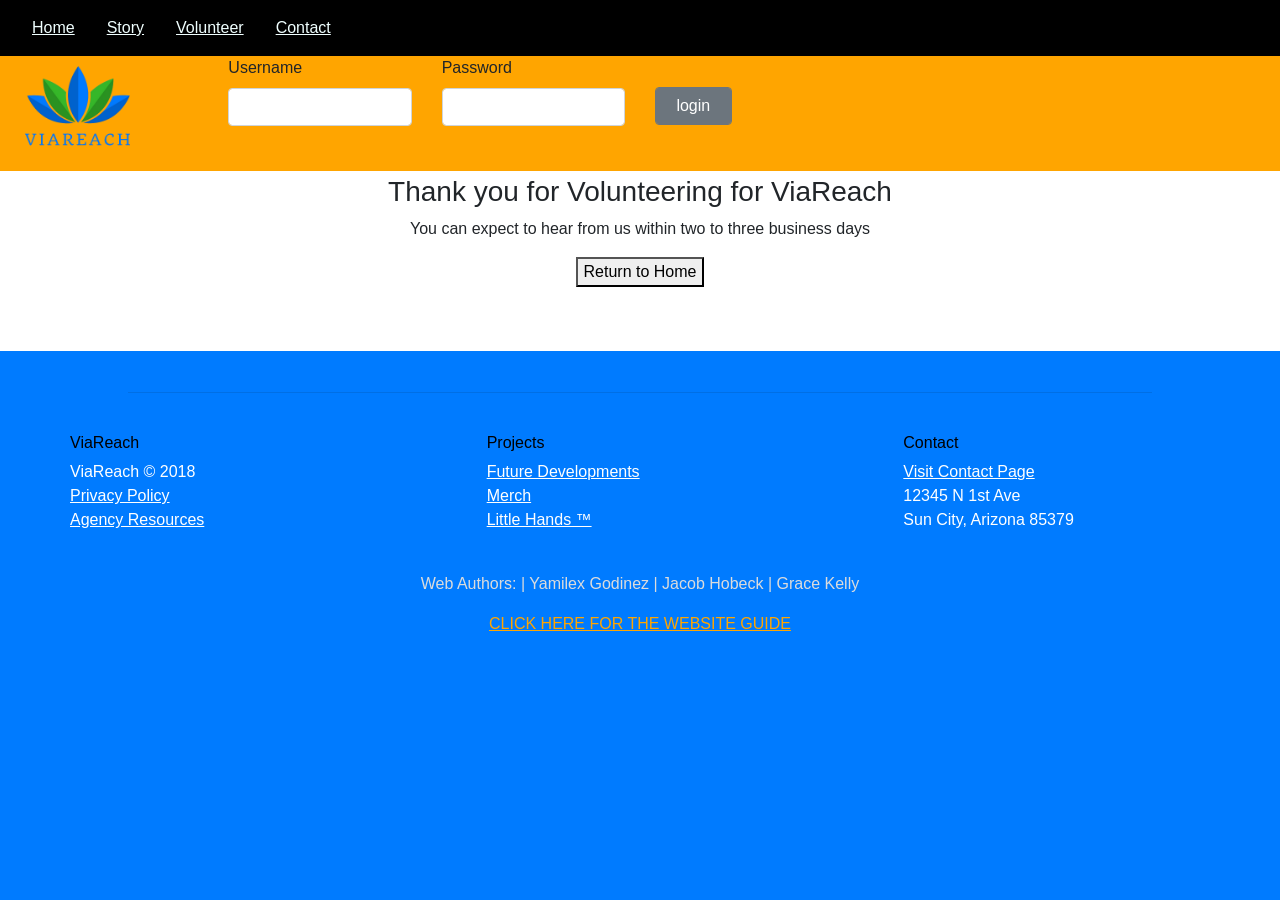
<file: thanksVol.html>
<!DOCTYPE html>
<html>
  <head>
    <meta charset="UTF-8">
    <meta name="viewport" content="width=device-width, initial-scale=1.0">
    <meta http-equiv="X-UA-Compatible" content="ie=edge">
    <title>ViaReach | Thanks</title>
    <link rel="stylesheet" href="https://stackpath.bootstrapcdn.com/bootstrap/4.1.1/css/bootstrap.min.css"/>
    <link rel="stylesheet" href="main.css">
    <link rel="stylesheet" href="volunteer.css">
    <link rel="shortcut icon" href="imgs/fav.ico" type="image/x-icon">

  </head>
  <body>
    <!-- nav -->
    <nav class="navbar" id="navbar" style="background-color:black">
      <ul class="nav nav-pills">
        <li class="nav-item"><a style="color:azure" class="nav-link" href="index.html">Home</a></li>
        <li class="nav-item"><a style="color:azure" class="nav-link" href="story.html">Story</a></li>
        <li class="nav-item"><a style="color:azure" class="nav-link" href="volunteer.html">Volunteer</a></li>
        <li class="nav-item"><a style="color:azure" class="nav-link" href="contact.html">Contact</a></li>
      </ul>
    </nav>

    <div class="container-fluid login-bar">
      <div id="toprow" class="row">
        <div id="logo" class="col-sm-2 col-md-2">
          <img class="img-fluid" src="imgs/logo.png" alt="logo" id="logoSmall">
        </div>

        <!-- <div id="login" class="col-sm-10 col-md-10 "> -->
        <!-- <form action="">
              <div class="form-group col-sm-2 col-md-4"> -->

        <div class="form-group col-sm-3 col-md-2">
          <label for="Username" class="">Username</label>
          <input type="text" name="Username" id="" class="form-control">
        </div>
        <div class="form-group col-sm-3 col-md-2">
          <label for="Password" class="">Password</label>
          <input type="text" name="Password" id="" class="form-control">
        </div>

        <div class="form-group col-sm-2 col-md-2 col-lg-1 align-self-center">
          <a href="request.html">
            <button type="button" class="form-control btn btn-secondary ">login</button>
          </a>
        </div>
        <!-- </div> -->
      </div>
    </div>
    <article class="thanks">
      <br>
      <h3>Thank you for Volunteering for ViaReach</h3>
      <p>You can expect to hear from us within two to three business days</p>
      <a href="index.html">
        <button type="button" name="goHome" id="goHome">Return to Home</button>
      </a>
    </article>

    <footer style="background-color: #007bff; color: white;">

        <hr>
        <br>
        <div class="container-fluid">
          <div class="col-sm-12">
            <section>
              <div class="row">
                <div class="col-md-4">
                  <ul>
                    <h6>ViaReach</h6>
                    <li>ViaReach  &copy; 2018</li>
                    <li><a href="#">Privacy Policy</a></li>
                    <li><a href="#">Agency Resources</a></li>
                  </ul>
                </div>
                <div class="col-md-4">
                  <ul>
                      <h6>Projects</h6>
                      <li><a href="#">Future Developments</a></li>
                      <li><a href="#">Merch</a></li>
                      <li><a href="#">Little Hands &trade;</a></li>
                  </ul>
                </div>
                <div class="col-md-4">
                  <ul>
                      <h6>Contact</h6>
                      <li><a href="contact.html">Visit Contact Page</a></li>
                      <li>12345 N 1st Ave</li>
                      <li> Sun City, Arizona 85379</li>
                  </ul>
                </div>
              </div>
          </div>
          <br>
          <p id="footer" style="color:gainsboro;">Web Authors: | Yamilex Godinez | Jacob Hobeck | Grace Kelly </p>
          <p id="footer"><a href="guide.html" style="color: orange">CLICK HERE FOR THE WEBSITE GUIDE</a></p>
          </section>
        </div>
      </footer>
  </body>
</html>
</file>
<file: main.css>
html {
    background-color: #007bff;
}

img#logoSmall {
    width: 40%;
    padding-left: 10px;
    padding-top: 10px;
}

img#banner2 {
    width: 100%;
    height: 100%;
}

img#photobanner {
    width: 100%;
    height: 100%;
}


/* div#logo {
    float: left;
    width: 50%;
    top: 0;
}
*/

div.row#login {
    float: right;
} 

#navbar {
    position: fixed;
    top: 0;
    width: 100%;
    z-index: 1000;
}

#notNav {
    top: 0;
    width: 100%;
}

.col-centered {
    float: none;
    margin: 0 auto;
    justify-content: center;
}

img#arrow {
    width: 20%;
    justify-content: center;
    margin-left: 40%;
}

body {
    /* background-color: orange; */
    width: 100%;
}

#toprow {
    background-color: orange;
}

.content {
    margin-top: 56px;
}

.right-pad-10 {
    padding-right: 10px;
}

.login-bar {
    margin-top: 56px;
    margin-bottom: -20px;
}

.link-blocks {
    margin-top: 25px;
    background-color:white;
}

.link-block {
    margin-top: 10px;
}

.link-header {
    min-height: 116px;
}

/* Media queries */

/* @media only screen and (min-width: 400px) { 
    img#logoSmall {
        width: 20%;
        padding-left: 10px;
        padding-top: 10px;
    }
} */

@media only screen and (max-width: 767px) { 
    #toprow {
        /* min-height: 180px; */
        content: "";
    }

    img#logoSmall {
        width: 100%;
        max-width: 76px;
        padding-left: 10px;
        padding-top: 10px;
    }
}


@media only screen and (min-width: 768px) { 
    #toprow {
        min-height: 100px;
        max-height: 120px;
    }
    img#logoSmall {
        width: 80%;
        max-width: 115px;
        padding-left: 10px;
        padding-top: 10px;
    }
}

li {
    list-style: none;
}

footer {
    padding-top: 2%;
    margin-top: 5%;
    padding-bottom: 2%;
    
}

 a {
    color: white;
    text-decoration-color: white;
    text-decoration: underline;
}

a:hover {
    color: orange;
    text-decoration-color: orange;
    text-decoration: underline;
}

h6 {
    color: black;
}

hr {
    width: 80%;
}

p#footer {
    text-align: center;
}
</file>
<file: volunteer.css>
form {
  text-align: center;
  clear: both;
}

body article.thanks {
  text-align: center;
  clear: both;
}

textarea {
  resize: none;
}

input#fName:focus:invalid, input#lName:focus:invalid, input#purpose:focus:invalid, input#refs1:focus:invalid, input#refs2:focus:invalid, input#refs3:focus:invalid, input#refs4:focus:invalid, input#refs5:focus:invalid, input#refs6:focus:invalid, input#refs7:focus:invalid  {
  background-color: rgb(240, 128, 128);
}

input#refs8:focus:invalid, input#refs9:focus:invalid, input#eContact1:focus:invalid, input#eContact2:focus:invalid, input#eContact3:focus:invalid {
  background-color: rgb(240, 128, 128);
}

input#fName:focus:valid, input#lName:focus:valid, input#purpose:focus:valid, input#refs1:focus:valid, input#refs2:focus:valid, input#refs3:focus:valid, input#refs4:focus:valid, input#refs5:focus:valid, input#refs6:focus:valid, input#refs7:focus:valid  {
  background-color: rgb(152,251,152);
}

input#refs8:focus:valid, input#refs9:focus:valid, input#eContact1:focus:valid, input#eContact2:focus:valid, input#eContact3:focus:valid {
  background-color: rgb(152,251,152);
}

button#button1, button#button2, button#button3, input#offWork, input#fieldWork, input#done, input#serviceReq {
  background-color: orange;
  color: white;
}
</file>
